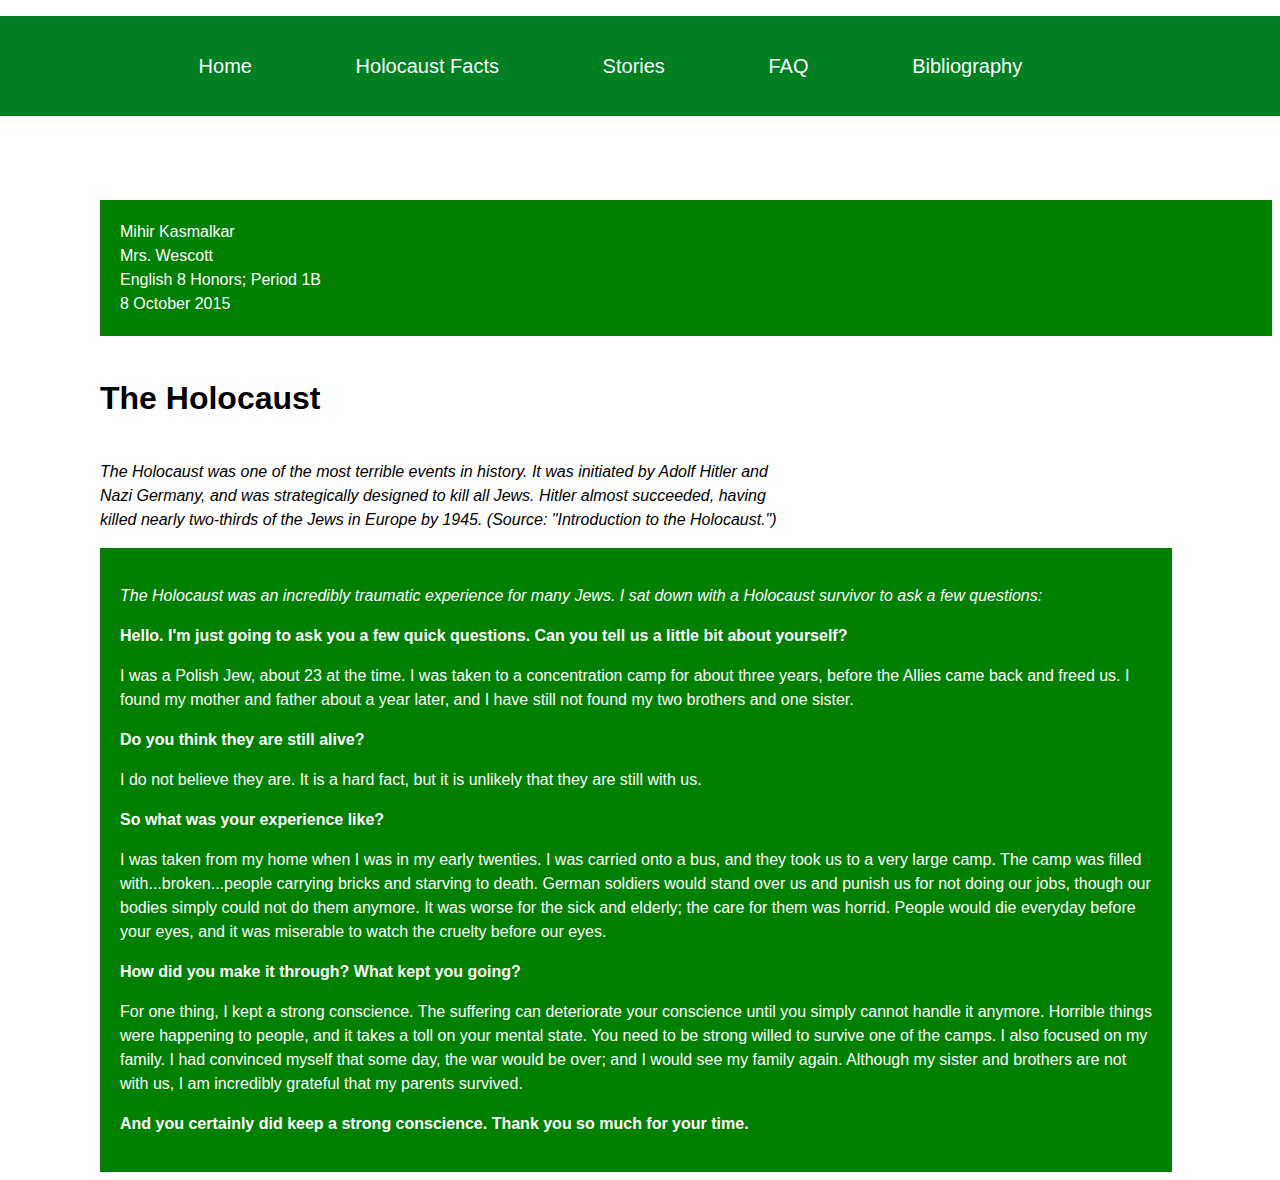
<file: index.html>
<!doctype html>
<html lang="en">
	<head>
		<meta charset="UTF-8" />
		<title>The Holocaust</title>
	
		<script src="https://ajax.googleapis.com/ajax/libs/jquery/1.11.3/jquery.min.js"></script>
		<script src="menu.js"></script>
		<script src="intro.js"></script>
	
		<link rel="stylesheet" href="style.css">
	
	</head>
	<body>
		<nav id="menu-container"></nav>
		
		<div class="name">
			Mihir Kasmalkar<br>
			Mrs. Wescott<br>
			English 8 Honors; Period 1B<br>
			8 October 2015<br>
		</div>
			
		<h1>The Holocaust</h1>
	
		<p class="intro"></p>
							
		<div class="main">
			<p><i>The Holocaust was an incredibly traumatic experience for many Jews. I sat down with
			a Holocaust survivor to ask a few questions:</i></p>
			
			<p class="question">Hello. I'm just going to ask you a few quick questions. Can you tell us a little bit about yourself?</p>
			
			<p class="answer">I was a Polish Jew, about 23 at the time. I was taken to a concentration camp
				for about three years, before the Allies came back and freed us. I found my mother and father
				about a year later, and I have still not found my two brothers and one sister.</p>
	
			<p class="question">Do you think they are still alive?</p>
			
			<p class="answer">I do not believe they are. It is a hard fact, but it is unlikely that they are
				still with us.</p>
	
			<p class="question">So what was your experience like?</p>
			
			<p class="answer">I was taken from my home when I was in my early twenties. I was carried onto a bus,
				and they took us to a very large camp. The camp was filled with...broken...people carrying bricks
				and starving to death. German soldiers would stand over us and punish us for not doing our jobs, though
				our bodies simply could not do them anymore. It was worse for the sick and elderly; the care for them
				was horrid. People would die everyday before your eyes, and it was miserable to watch the
				cruelty before our eyes.</p>
	
			<p class="question">How did you make it through? What kept you going?</p>
	
			<p class="answer">For one thing, I kept a strong conscience. The suffering can deteriorate your
				conscience until you simply cannot handle it anymore. Horrible things were happening to people, and it takes
				a toll on your mental state. You need to be strong willed to survive one of the camps. I also focused on my family.
				I had convinced myself that some day, the war would be over; and I would see my family again. Although my
				sister and brothers are not with us, I am incredibly grateful that my parents survived.</p>
				
			<p class="question">And you certainly did keep a strong conscience. Thank you so much for your time.</p>
			
		</div>
	
	</body>
</html>
</file>
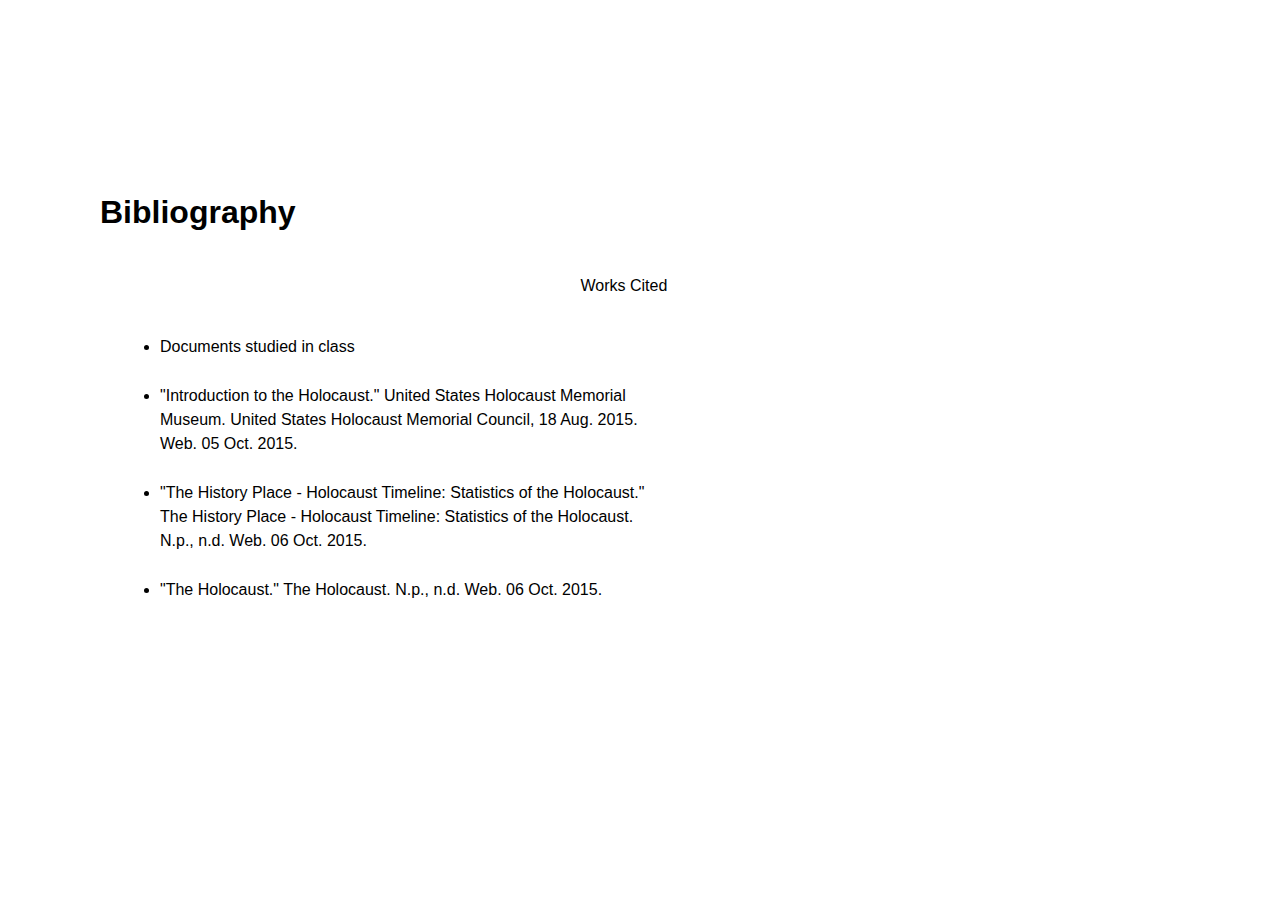
<file: bibliography.html>
<!doctype html>
<html lang="en">
	<head>
		<meta charset="UTF-8" />
		<title>Bibliography</title>
	
		<script src="https://ajax.googleapis.com/ajax/libs/jquery/1.11.3/jquery.min.js"></script>
		<!--<script src="menu.js"></script>-->
	
		<link rel="stylesheet" href="style.css">
		
		<script>
		
			var number = 1;
		
			function writeCitation(citation) {
				if (number == 1) {
					column = "works-cited-one";
					number = 2;
				}
				else {
					column = "works-cited-two";
					number = 1;
				}
			
				// for nice printing
				column = "works-cited-one";
			
				$("#" + column).append("<li>" + citation + "</li>");
				
			}
			
		</script>

	</head>
	<body>
		<nav id="menu-container"></nav>
		
		<h1>Bibliography</h1>
		
		<div class="works-cited">
			
			<h4 id="works-cited-title">Works Cited</h4>
			
			<ul id="works-cited-one"></ul>
			
			<ul id="works-cited-two"></ul>
			
			<script>
				writeCitation("Documents studied in class");
				writeCitation("\"Introduction to the Holocaust.\" United States Holocaust Memorial Museum. United States Holocaust Memorial Council, 18 Aug. 2015. Web. 05 Oct. 2015.");
				writeCitation("\"The History Place - Holocaust Timeline: Statistics of the Holocaust.\" The History Place - Holocaust Timeline: Statistics of the Holocaust. N.p., n.d. Web. 06 Oct. 2015.");
				writeCitation("\"The Holocaust.\" The Holocaust. N.p., n.d. Web. 06 Oct. 2015.");
			</script>
			
		</div>	
		
	</body>
</html>
</file>
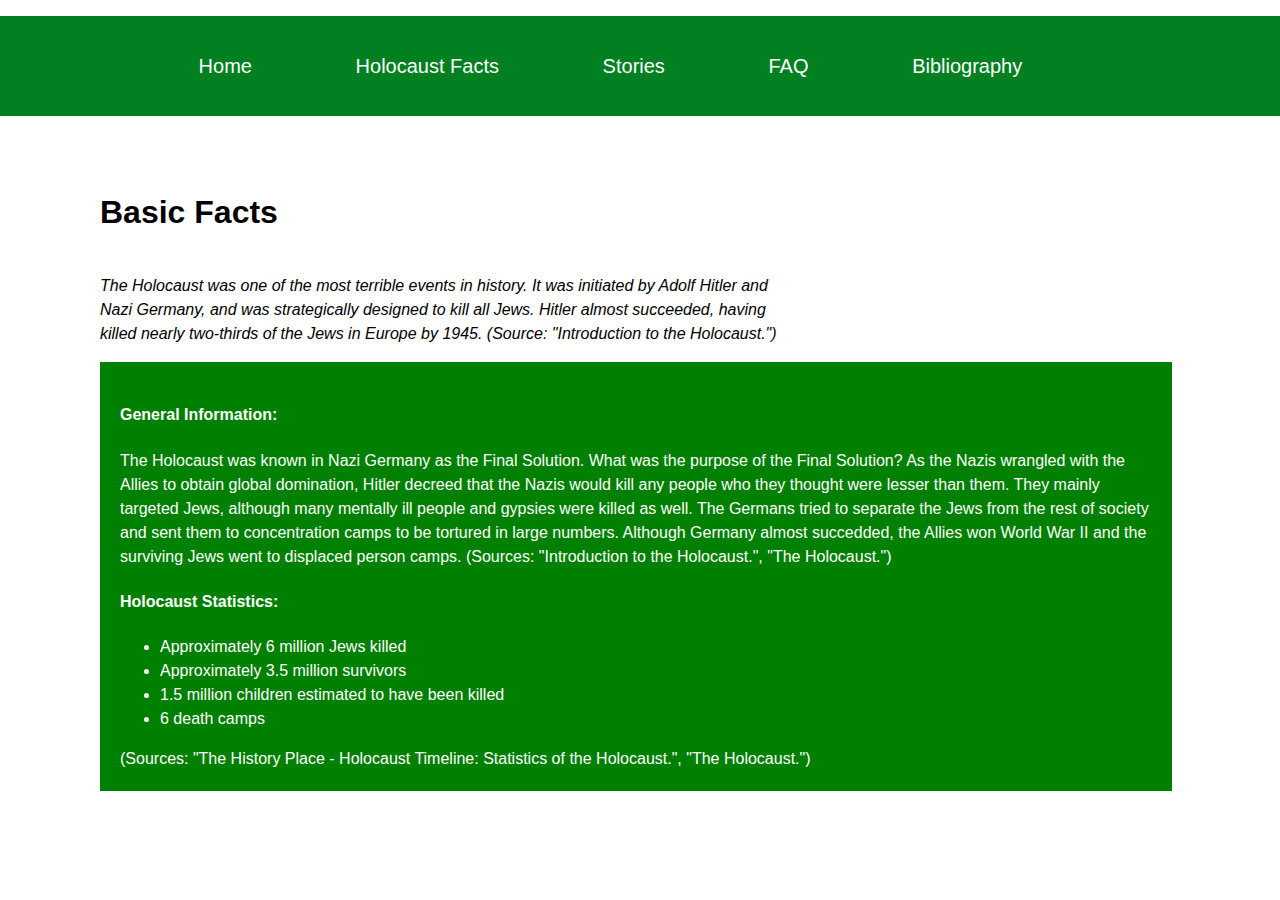
<file: facts.html>
<!doctype html>
<html lang="en">
	<head>
		<meta charset="UTF-8" />
		<title>Holocaust Facts</title>
	
		<script src="https://ajax.googleapis.com/ajax/libs/jquery/1.11.3/jquery.min.js"></script>
		<script src="menu.js"></script>
		<script src="intro.js"></script>
	
		<link rel="stylesheet" href="style.css">

	</head>
	<body>
		<nav id="menu-container"></nav>
		
		<h1>Basic Facts</h1>
		
		<p class="intro">
			
		</p>
		
		<div class="main">
			
			<h4>General Information:</h4>
			
			<p>The Holocaust was known in Nazi Germany as the Final Solution. What was the purpose of the Final Solution? As the Nazis wrangled with the Allies
			to obtain global domination, Hitler decreed that the Nazis would kill any people who they thought were lesser than them. They mainly targeted Jews, although many mentally ill
			people and gypsies were killed as well. The Germans tried to separate the Jews from the rest of society and sent them to concentration camps
			to be tortured  in large numbers. Although Germany almost succedded, the Allies won World War II and the surviving Jews
			went to displaced person camps. (Sources: "Introduction to the Holocaust.", "The Holocaust.")</p>
			
			<h4>Holocaust Statistics:</h4>
			
			<ul>
				<li>Approximately 6 million Jews killed</li>
				<li>Approximately 3.5 million survivors</li>
				<li>1.5 million children estimated to have been killed</li>
				<li>6 death camps</li>
			</ul>
			(Sources: "The History Place - Holocaust Timeline: Statistics of the Holocaust.",
			"The Holocaust.")
			
		</div>
		
	</body>
</html>
</file>
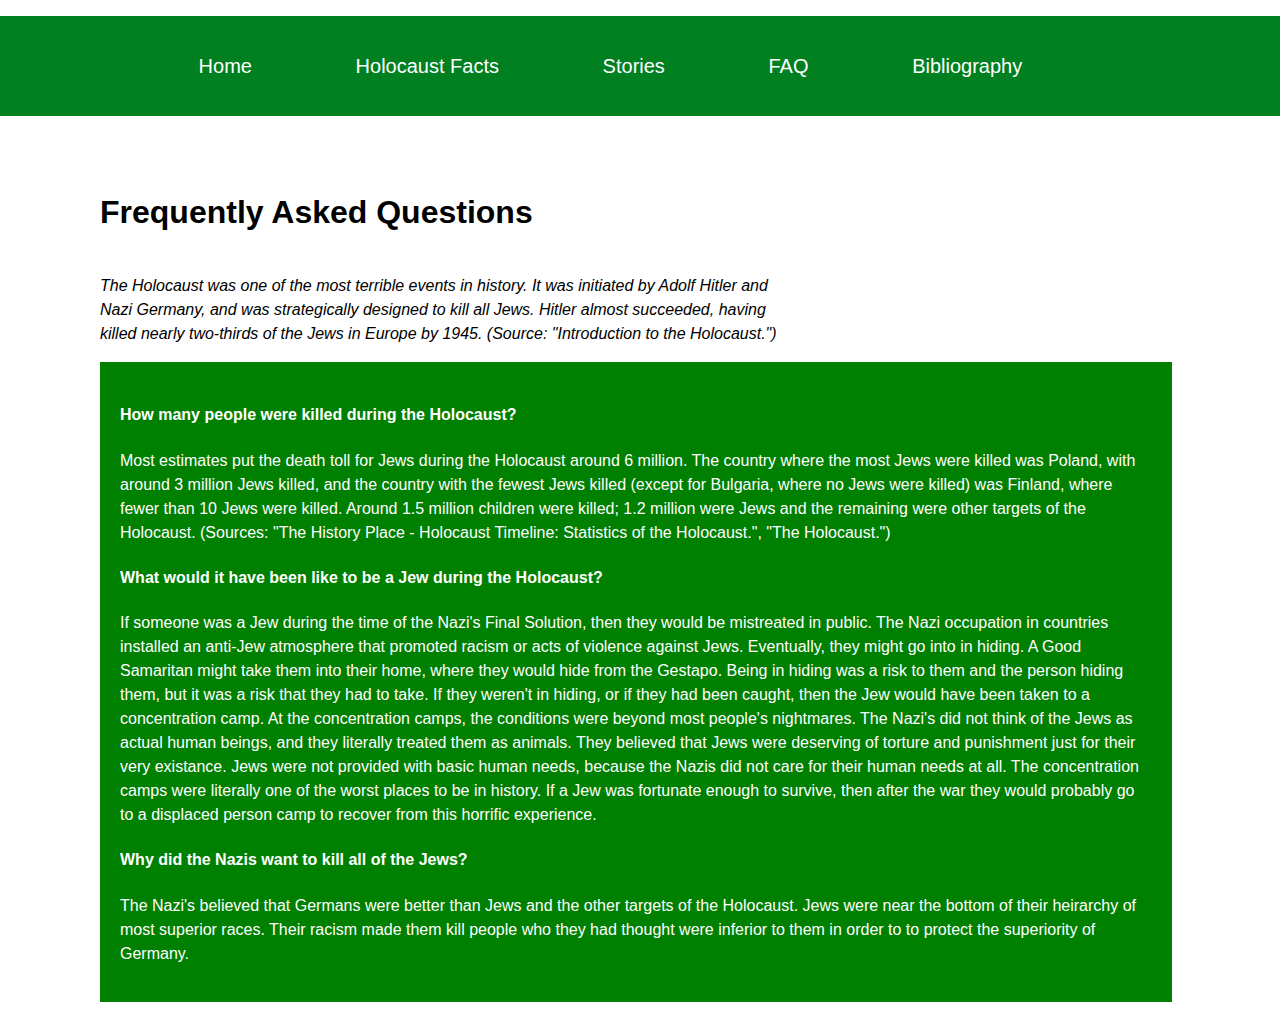
<file: faq.html>
<!doctype html>
<html lang="en">
	<head>
		<meta charset="UTF-8" />
		<title>Frequently Asked Questions</title>
	
		<script src="https://ajax.googleapis.com/ajax/libs/jquery/1.11.3/jquery.min.js"></script>
		<script src="menu.js"></script>
		<script src="intro.js"></script>
	
		<link rel="stylesheet" href="style.css">

	</head>
	<body>
		<nav id="menu-container"></nav>
		
		<h1>Frequently Asked Questions</h1>
		
		<p class="intro"></p>
		
		<div class="main">
			<h4>How many people were killed during the Holocaust?</h4>
			
			<p>Most estimates put the death toll for Jews during the Holocaust around 6 million. The country where
				the most Jews were killed was Poland, with around 3 million Jews killed, and the country with the
				fewest Jews killed (except for Bulgaria, where no Jews were killed) was Finland, where fewer than 10 Jews were
				killed. Around 1.5 million children were killed; 1.2 million were Jews and the remaining were other targets
				of the Holocaust. (Sources: "The History Place - Holocaust Timeline: Statistics of the Holocaust.",
									"The Holocaust.")
			</p>
			
			<h4>What would it have been like to be a Jew during the Holocaust?</h4>
			
			<p>If someone was a Jew during the time of the Nazi's Final Solution, then they would be mistreated in
				public. The Nazi occupation in countries installed an anti-Jew atmosphere that promoted racism or
				acts of violence against Jews. Eventually, they might go into in hiding. A Good Samaritan might take
				them into their home, where they would hide from the Gestapo. Being in hiding was a risk to them and
				the person hiding them, but it was a risk that they had to take. If they weren't in hiding, or if they had been
				caught, then the Jew would have been taken to a concentration camp. At the concentration camps, the conditions
				were beyond most people's nightmares. The Nazi's did not think of the Jews as actual human beings, and
				they literally treated them as animals. They believed that Jews were deserving of torture and punishment
				just for their very existance. Jews were not provided with basic human needs, because the Nazis did not care for
				their human needs at all. The concentration camps were literally one of the worst places to be in history. If
				a Jew was fortunate enough to survive, then after the war they would probably go to a displaced person camp
				to recover from this horrific experience.</p>
				
			<h4>Why did the Nazis want to kill all of the Jews?</h4>
			
			<p>The Nazi's believed that Germans were better than Jews and the other targets of the Holocaust.
			    Jews were near the bottom of their heirarchy of most superior races. Their racism made them kill people
			    who they had thought were inferior to them in order to to protect the superiority of Germany.</p>
		</div>
		
	</body>
</html>
</file>
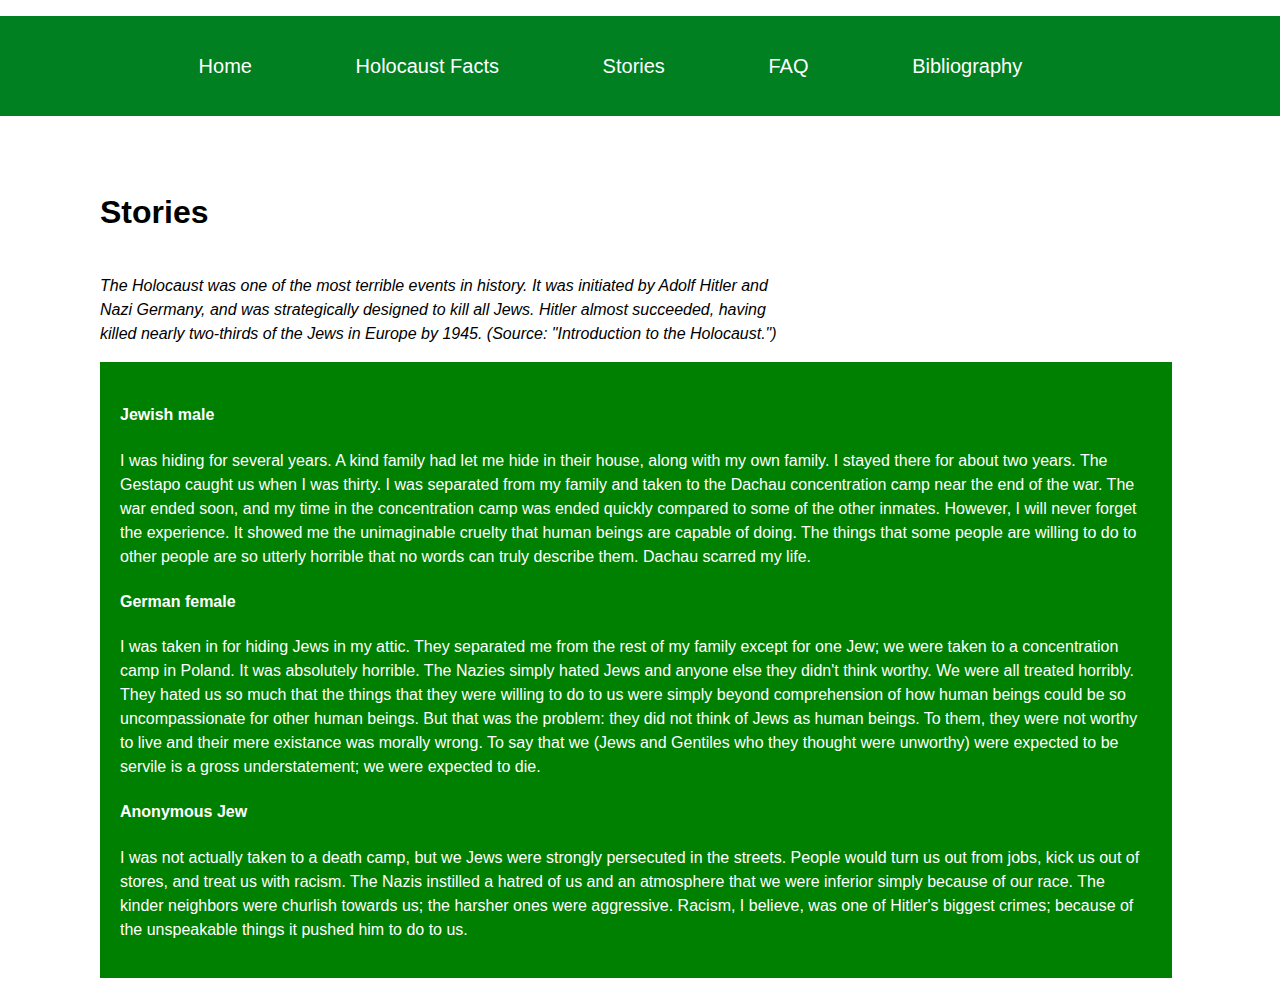
<file: stories.html>
<!doctype html>
<html lang="en">
	<head>
		<meta charset="UTF-8" />
		<title>Stories</title>
	
		<script src="https://ajax.googleapis.com/ajax/libs/jquery/1.11.3/jquery.min.js"></script>
		<script src="menu.js"></script>
		<script src="intro.js"></script>
	
		<link rel="stylesheet" href="style.css">

	</head>
	<body>
		<nav id="menu-container"></nav>
		
		<h1>Stories</h1>
	
		<p class="intro"></p>
		
		<div class="main">
	
			<h4>Jewish male</h4>
			
			<p>I was hiding for several years. A kind family had let me hide in their house, along with my own family. I stayed there 
				for about two years. The Gestapo caught us when I was thirty. I was separated from my family and taken to the Dachau
				concentration camp near the end of the war. The war ended soon, and my time in the concentration camp was ended
				quickly compared to some of the other inmates. However, I will never forget the experience. It showed 
				me the unimaginable cruelty that human beings are capable of doing. The things that some
				people are willing to do to other people are so utterly horrible that no words can truly describe them. Dachau
				scarred my life. 
			</p>
			
			<h4>German female</h4>
			
			<p>I was taken in for hiding Jews in my attic. They separated me from the rest of my family except for one Jew; we 
				were taken to a concentration camp in Poland.
				It was absolutely horrible. The Nazies simply hated Jews and anyone else they didn't think worthy. We were all treated
				horribly. They hated us so much that the things that they were willing to do to us were simply
				beyond comprehension of how human beings could be so uncompassionate for other human beings. But that was the
				problem: they did not think of Jews as human beings. To them, they were not worthy to live and their mere existance was
				morally wrong. To say that we (Jews and Gentiles who they thought were unworthy) were expected to be servile is a gross understatement; we were expected to
				die.</p>
			
			<h4>Anonymous Jew</h4>
			
			<p>I was not actually taken to a death camp, but we Jews were strongly persecuted in the streets. People would turn us
				out from jobs, kick us out of stores, and treat us with racism. The Nazis instilled a hatred of
				us and an atmosphere that we were inferior simply because of our race. The kinder neighbors were churlish towards us;
				the harsher ones were aggressive. Racism, I believe, was one of Hitler's biggest crimes; because of the unspeakable
				things it pushed him to do to us.</p>
			
		</div>
		
	</body>
</html>
</file>
<file: style.css>
body {
	font-family: Arial, Helvetica, sans-serif;
	
	margin-top: 200px;
	margin-left: 100px;
	
	line-height: 1.5em;
}

h1 {
	margin-top: 50px;
	margin-bottom: 50px;
}

.intro {
	width: 700px;
	
	font-style: italic;
}

div.main {
	background-color: #008000;
	
	padding: 20px;
	
	margin-right: 100px;
	
	color: #ffffff;
	
	font-weight: lighter;
}

div.name {
	background-color: #008000;
	
	padding: 20px;
	
	color: #ffffff;
}

::selection {
	background-color: #00ff00;
	
	color: #ffffff;
}

div.main::selection {
	color: #ffffff;
}

p.question {
	font-weight: bold;
}

ul#menu-bar {
	
	list-style-type: none;
	
	background-color: #008020;
	
	height: 100px;
	
	line-height: 100px;
	
	text-align: center;
	
	position: fixed;
	
	left: 0;
	right: 0;
	top: 0;
}

ul#menu-bar li {
	display: inline;

	margin-right: 8%;
}

ul#menu-bar a {
	color: #ffffff;
	
	font-size: 20px;
	
	text-decoration: none;
}

#works-cited-title {
	margin-left: 41%;
	
	font-family: Arial, Helvetica, sans-serif;
	font-weight: normal;
}

ul#works-cited-one li, ul#works-cited-two li {
	margin-bottom: 25px;
}

#works-cited-one {
	width: 500px;
	margin-left: 20px;
	
	float: left;
}

#works-cited-two {
	width: 500px;
	margin-right: 110px;
	
	float: right;
}
</file>
